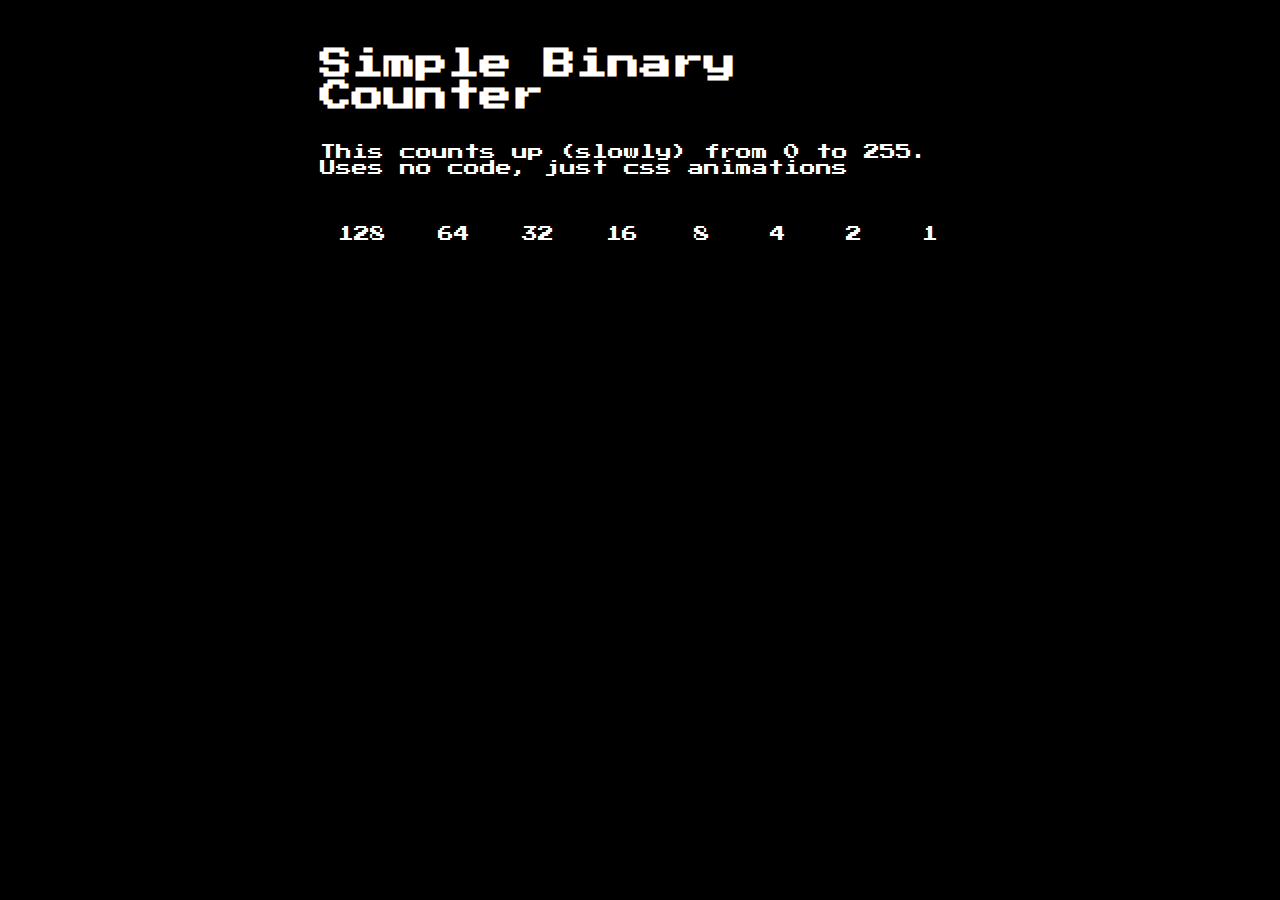
<file: binary-counter/index.html>
<!DOCTYPE html>
<html lang="en">
  <head>
    <meta http-equiv="Content-Type" content="text/html; charset=utf-8"/>
    <title>Steven Kay</title>
    <link href="css/layout.css" type="text/css" rel="stylesheet">
    <link href="https://fonts.googleapis.com/css?family=Press+Start+2P" rel="stylesheet">
  </head>
  <body>
    <div class="container">
      <div class="fullspan">
        <hr>
        <h1>Simple Binary Counter</h1>
        <hr>
        <p>This counts up (slowly) from 0 to 255. Uses no code, just css animations</p>
        <hr>
      </div>
      <div class="b7">128</div>
      <div class="b6">64</div>
      <div class="b5">32</div>
      <div class="b4">16</div>
      <div class="b3">8</div>
      <div class="b2">4</div>
      <div class="b1">2</div>
      <div class="b0">1</div>
    </div>
  </body>
</html>
</file>
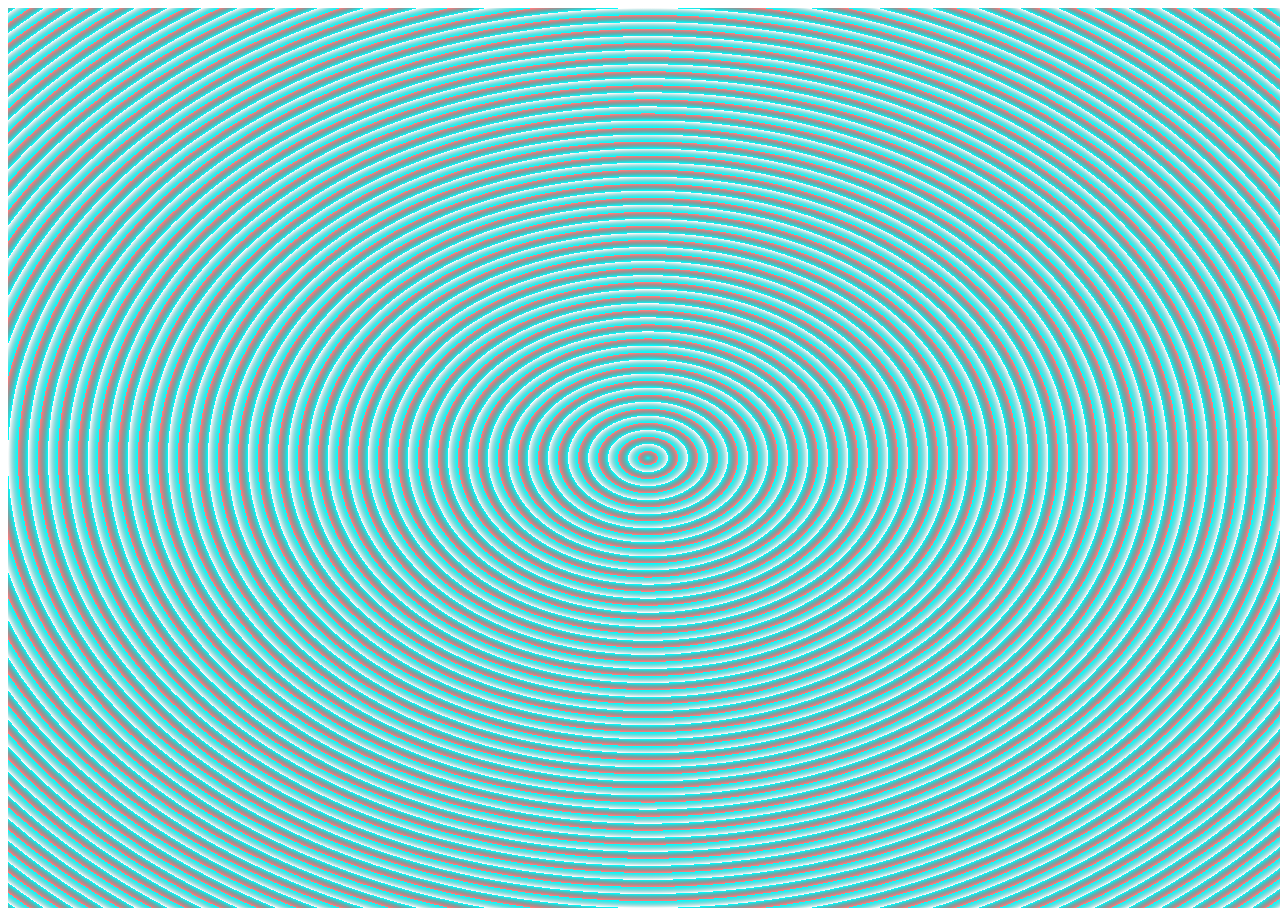
<file: psycedelic_1/index.html>
<!DOCTYPE html>
<html lang="en">
<head>
  <meta charset="UTF-8">
  <meta name="viewport" content="width=device-width, initial-scale=1.0">
  <meta http-equiv="X-UA-Compatible" content="ie=edge">
  <link rel="stylesheet" href="./css/layout.css">
  <title>Document</title>
</head>
<body>
  <div class="one"></div>
  <div class="two"></div>
</body>
</html>
</file>
<file: binary-counter/css/layout.css>
* {
  padding: 0;
  margin: 0;
}

html {
  font-size: 16px;
  background-color: black;
  color: white;
  font-family: "Press Start 2P", cursive;
}

hr {
  padding: 1rem 0;
  border: 0;
}

.container {
  width: 50%;
  height: 10rem;
  margin: 1rem auto;
  display: grid;
  grid-template-columns: repeat(8, 1fr);
  grid-column-gap: 1rem;
}

.fullspan {
  grid-column: span 8;
}

.b0, .b1, .b2, .b3, .b4, .b5, .b6, .b7 {
  border: 2px solid black;
  border-radius: 2rem;
  height: 1rem;
  padding: 1rem;
  text-align: center;
  vertical-align: center;
}

@keyframes toggle {
  0% {
    background-color: black;
    color: white;
    -webkit-box-shadow: 6px 7px 29px 8px rgba(0, 0, 0, 0.75);
    -moz-box-shadow: 6px 7px 29px 8px rgba(0, 0, 0, 0.75);
    box-shadow: 6px 7px 29px 8px rgba(0, 0, 0, 0.75);
  }
  49% {
    background-color: black;
    color: white;
    -webkit-box-shadow: 6px 7px 29px 8px rgba(0, 0, 0, 0.75);
    -moz-box-shadow: 6px 7px 29px 8px rgba(0, 0, 0, 0.75);
    box-shadow: 6px 7px 29px 8px rgba(0, 0, 0, 0.75);
  }
  50% {
    background-color: white;
    color: black;
    -webkit-box-shadow: 6px 7px 29px 8px aqua;
    -moz-box-shadow: 6px 7px 29px 8px aqua;
    box-shadow: 0px 0px 12px 8px aqua;
  }
  99% {
    background-color: white;
    color: black;
    -webkit-box-shadow: 6px 7px 29px 8px aqua;
    -moz-box-shadow: 6px 7px 29px 8px aqua;
    box-shadow: 0px 0px 12px 8px aqua;
  }
}
.b0 {
  animation: toggle;
  animation-timing-function: linear;
  animation-duration: 2s;
  animation-iteration-count: infinite;
}

.b1 {
  animation: toggle;
  animation-timing-function: linear;
  animation-duration: 4s;
  animation-iteration-count: infinite;
}

.b2 {
  animation: toggle;
  animation-timing-function: linear;
  animation-duration: 8s;
  animation-iteration-count: infinite;
}

.b3 {
  animation: toggle;
  animation-timing-function: linear;
  animation-duration: 16s;
  animation-iteration-count: infinite;
}

.b4 {
  animation: toggle;
  animation-timing-function: linear;
  animation-duration: 32s;
  animation-iteration-count: infinite;
}

.b5 {
  animation: toggle;
  animation-timing-function: linear;
  animation-duration: 64s;
  animation-iteration-count: infinite;
}

.b6 {
  animation: toggle;
  animation-timing-function: linear;
  animation-duration: 128s;
  animation-iteration-count: infinite;
}

.b7 {
  animation: toggle;
  animation-timing-function: linear;
  animation-duration: 256s;
  animation-iteration-count: infinite;
}

/*# sourceMappingURL=layout.css.map */
</file>
<file: psycedelic_1/css/layout.css>
body {
  height:100vh;
  background-color: white;
  position:relative;
}

.one {
  position:absolute;
  width:100vw;
  height:100vh;
  animation: move2;
  transform-origin: 50vw 50vh;
  animation-duration: 10000ms;
  animation-timing-function: linear;
  animation-iteration-count: infinite;
  animation-fill-mode: forwards;
  animation-delay: 100ms;
  background-image: repeating-radial-gradient( red 0px, rgba(0,0,0,0) 20px);
}


@keyframes move2 {
  from {
    transform: rotate(0deg) scale(2.0);
  }
  to {
    transform: rotate(1turn) scale(2.0);
  }
}

.two {
  position:absolute;
  width:100vw;
  height:100vh;
  animation: move2;
  transform-origin: 50vw 50vh;
  animation-duration: 10000ms;
  animation-timing-function: linear;
  animation-iteration-count: infinite;
  animation-fill-mode: forwards;
  background-image: repeating-radial-gradient(cyan 0px, rgba(0,0,0,0) 10px);
}
</file>
